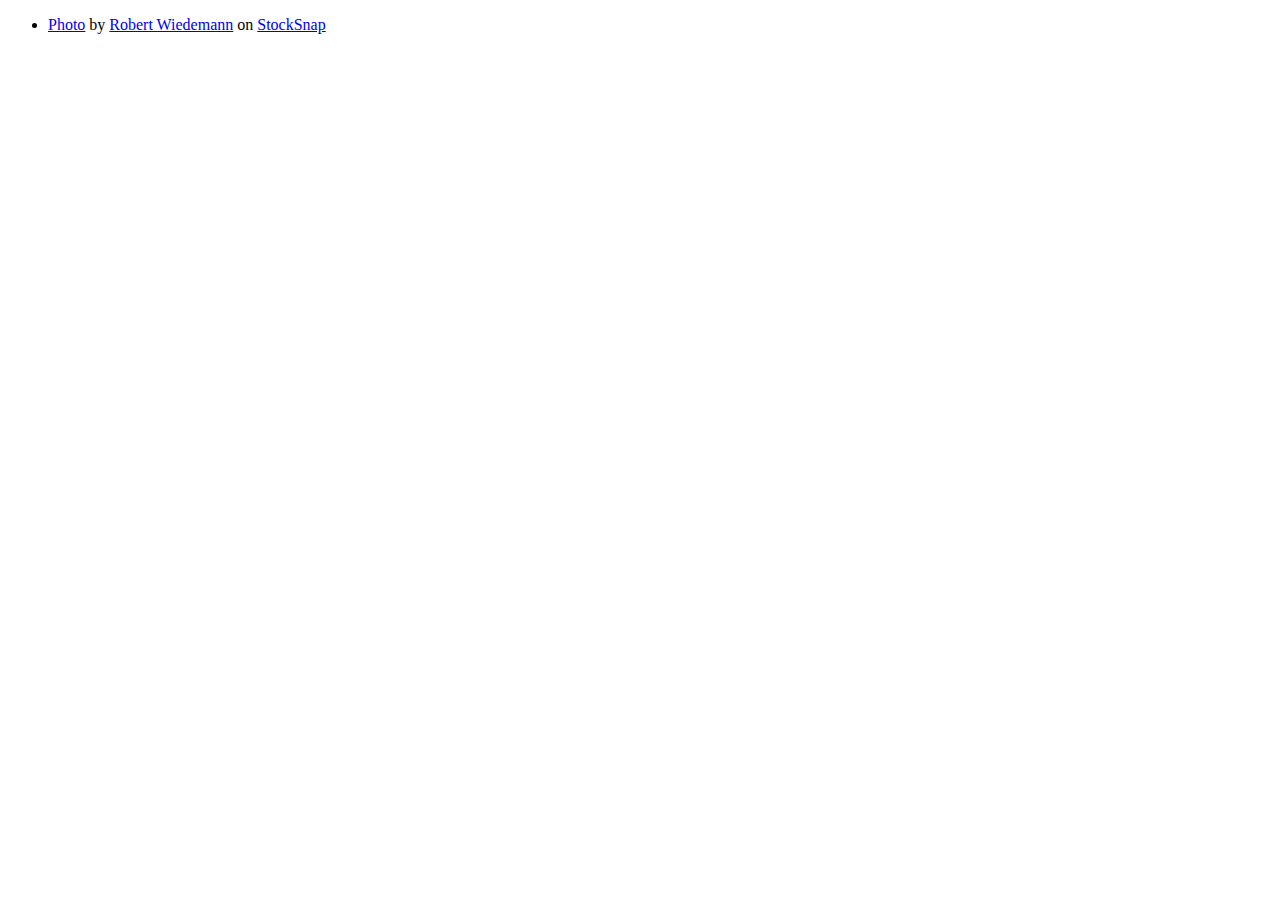
<file: credits.html>
<!DOCTYPE html>
<html lang="en">
<head>
    <meta charset="UTF-8">
    <meta http-equiv="X-UA-Compatible" content="IE=edge">
    <meta name="viewport" content="width=device-width, initial-scale=ul">
    <title>Document</title>
</head>
<body>
    <ul>
        <li><a href="https://stocksnap.io/photo/sea-ocean-2I760LW1NM">Photo</a> by <a href="https://stocksnap.io/author/52830">Robert Wiedemann</a> on <a href="https://stocksnap.io">StockSnap</a></li>
    </ul>
</body>
</html>
</file>
